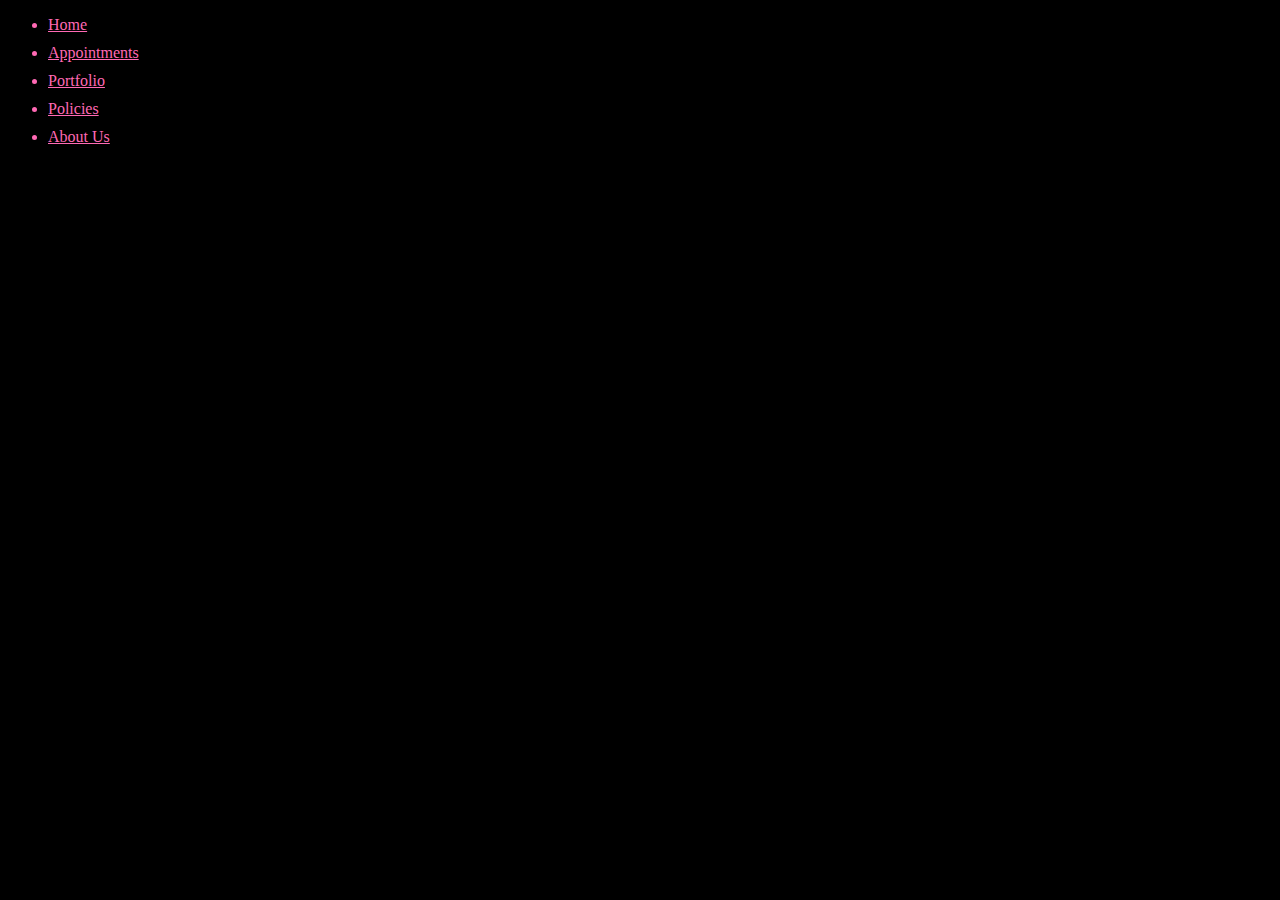
<file: Appointments.html>
<!doctype html>
<html lang="en">
  <head>
    <meta charset="utf-8">
    <meta name="viewport" content="width=device-width, initial-scale=1">
    <meta name="description" content="YOUR DESCRIPTION HERE">
    <meta name="author" content="YOUR NAME HERE">
    <title>Starter Template · Bootstrap v5.2</title>

    <!-- LOAD BOOTSTRAP CSS - DO NOT DELETE -->
        <link href="https://cdn.jsdelivr.net/npm/bootstrap@5.3.0-alpha1/dist/css/bootstrap.min.css" rel="stylesheet" integrity="sha384-GLhlTQ8iRABdZLl6O3oVMWSktQOp6b7In1Zl3/Jr59b6EGGoI1aFkw7cmDA6j6gD" crossorigin="anonymous">

    <!-- END LOADING BOOTSTRAP CSS -->


    <link href="style.css" rel="stylesheet">

     <ul class="nav">
              <li class="nav-item">
                <a class="nav-link active" aria-current="page" href="index.html">Home</a>
              </li>
              <li class="nav-item">
                <a class="nav-link" href="Appointments.html">Appointments</a>
              </li>
              <li class="nav-item">
                <a class="nav-link" href="Portfolio.html">Portfolio</a>
              </li>
              <li class="nav-item">
                <a class="nav-link" href="Policies.html">Policies</a>
              </li>
              <li class="nav-item">
                <a class="nav-link" href="Aboutus.html">About Us</a>
              </li>
            </ul>





















    <!-- LOAD BOOTSTRAP JAVASCRIPT - DO NOT DELETE -->
    <script src="https://cdn.jsdelivr.net/npm/bootstrap@5.3.0-alpha1/dist/js/bootstrap.bundle.min.js" integrity="sha384-w76AqPfDkMBDXo30jS1Sgez6pr3x5MlQ1ZAGC+nuZB+EYdgRZgiwxhTBTkF7CXvN" crossorigin="anonymous"></script>

<!-- END LOADING BOOTSTRAP JAVASCRIPT -->
      
  </body>
</html>
</file>
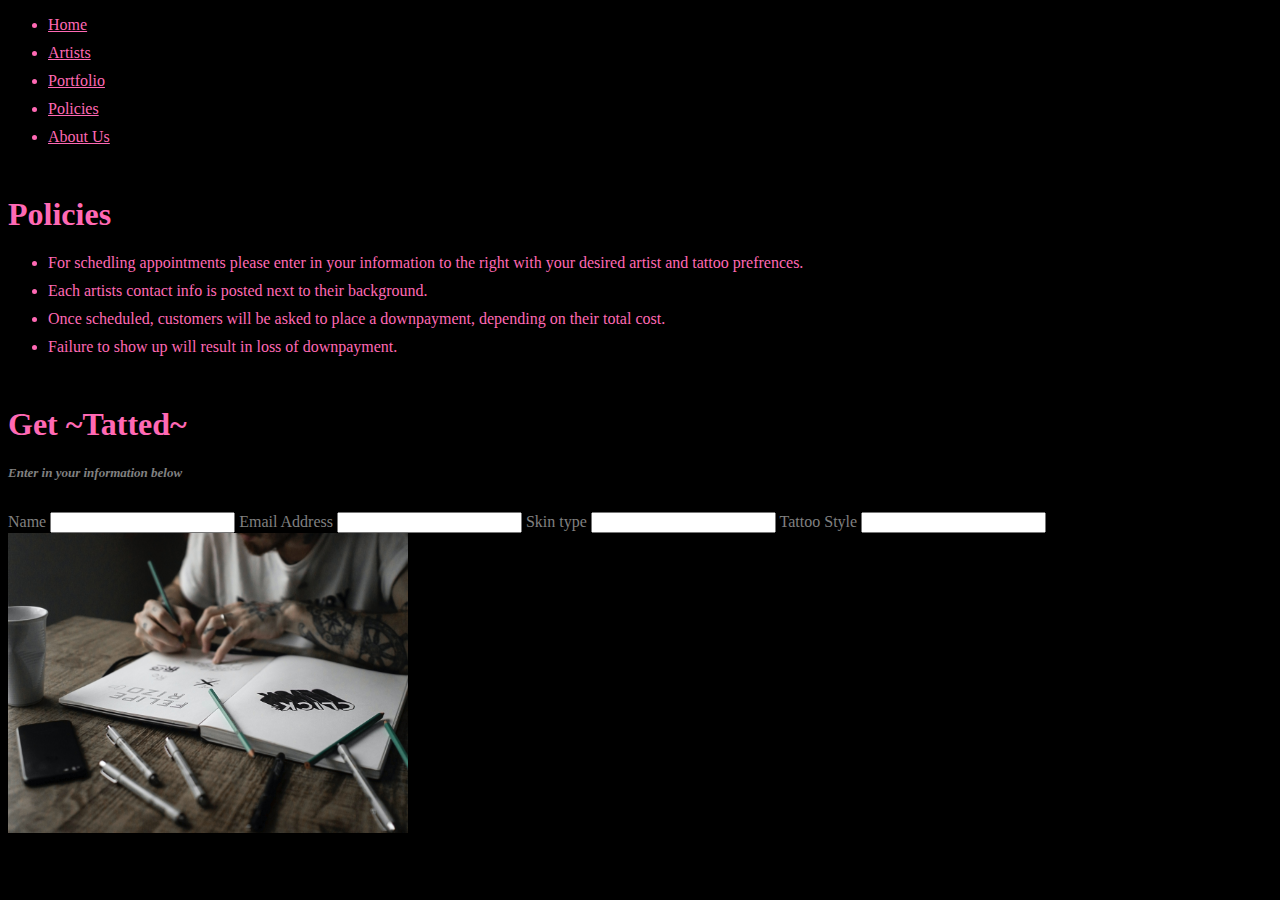
<file: Policies.html>
<!doctype html>
<html lang="en">
  <head>
    <meta charset="utf-8">
    <meta name="viewport" content="width=device-width, initial-scale=1">
    <meta name="description" content="YOUR DESCRIPTION HERE">
    <meta name="author" content="YOUR NAME HERE">
    <title>Starter Template · Bootstrap v5.2</title>

    <!-- LOAD BOOTSTRAP CSS - DO NOT DELETE -->
        <link href="https://cdn.jsdelivr.net/npm/bootstrap@5.3.0-alpha1/dist/css/bootstrap.min.css" rel="stylesheet" integrity="sha384-GLhlTQ8iRABdZLl6O3oVMWSktQOp6b7In1Zl3/Jr59b6EGGoI1aFkw7cmDA6j6gD" crossorigin="anonymous">

    <!-- END LOADING BOOTSTRAP CSS -->


    <link href="style.css" rel="stylesheet">

     <ul class="nav">
              <li class="nav-item">
                <a class="nav-link active" aria-current="page" href="index.html">Home</a>
              </li>
              <li class="nav-item">
                <a class="nav-link" href="Artists.html">Artists</a>
              </li>
              <li class="nav-item">
                <a class="nav-link" href="Portfolio.html">Portfolio</a>
              </li>
              <li class="nav-item">
                <a class="nav-link" href="Policies.html">Policies</a>
              </li>
              <li class="nav-item">
                <a class="nav-link" href="Aboutus.html">About Us</a>
              </li>
            </ul>

            <div class="container">
              <div class="row">
                <div class="col-md-6">
                <h1> Policies </h1>
                <ul>
                  <li> For schedling appointments please enter in your information to the right with your desired artist and tattoo prefrences. </li>
                  <li> Each artists contact info is posted next to their background. </li>
                  <li> Once scheduled, customers will be asked to place a downpayment, depending on their total cost.</li>
                  <li> Failure to show up will result in loss of downpayment.</li>
                </ul>
              </div>
            </div>
                </div>

              <div class="col-md-6">

                <h1> Get ~Tatted~</h1>
                <h2> Enter in your information below</h2>

                

                <label for="input-box1">Name</label>
                <input type="text" id="input-box">

                <label for="input-box2">Email Address</label>
                <input type="text" id="input-box">

                <label for="input-box3">Skin type</label>
                <input type="text" id="input-box">

                <label for="input-box4">Tattoo Style</label>
                <input type="text" id="input-box">
                   </div> 

                  
                  
               <div class="container">
                <div class="row">
                  <div class="col-md-5">
                    <img src="images/sketch2.jpg" alt="draw"
                    height="300"
                    width="400">
                  </div>
                </div>
              </div>
























    <!-- LOAD BOOTSTRAP JAVASCRIPT - DO NOT DELETE -->
    <script src="https://cdn.jsdelivr.net/npm/bootstrap@5.3.0-alpha1/dist/js/bootstrap.bundle.min.js" integrity="sha384-w76AqPfDkMBDXo30jS1Sgez6pr3x5MlQ1ZAGC+nuZB+EYdgRZgiwxhTBTkF7CXvN" crossorigin="anonymous"></script>

<!-- END LOADING BOOTSTRAP JAVASCRIPT -->
</file>
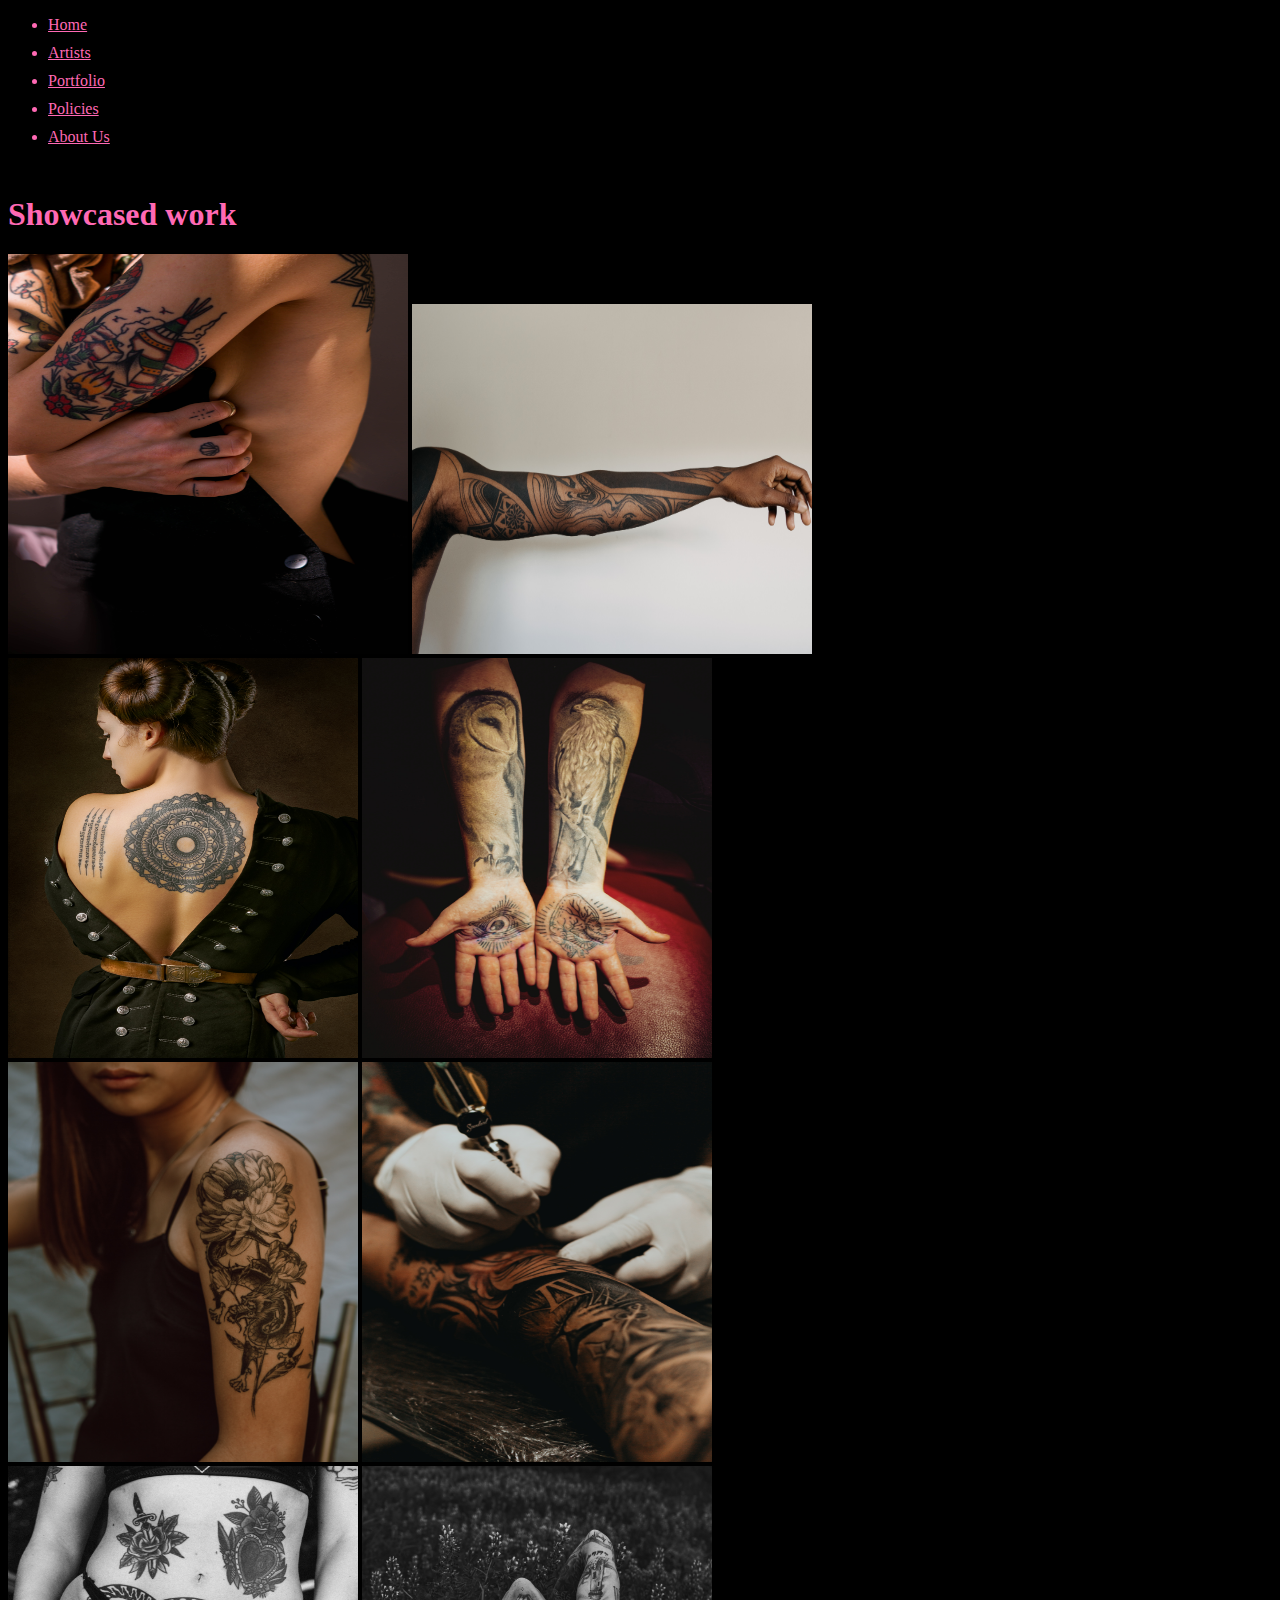
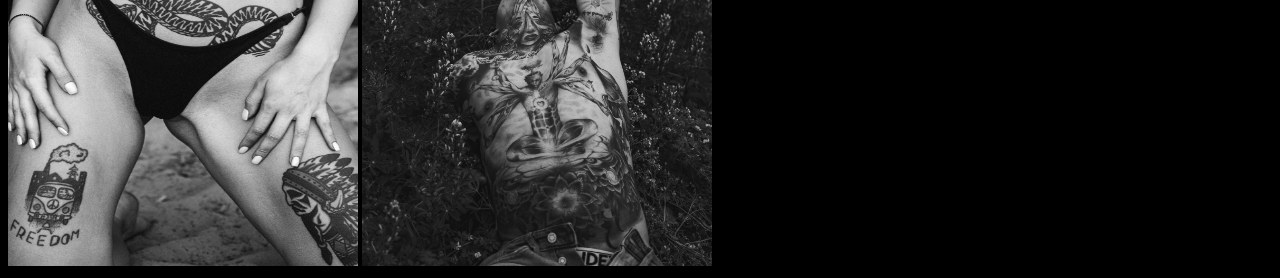
<file: Portfolio.html>
<!doctype html>
<html lang="en">
  <head>
    <meta charset="utf-8">
    <meta name="viewport" content="width=device-width, initial-scale=1">
    <meta name="description" content="YOUR DESCRIPTION HERE">
    <meta name="author" content="YOUR NAME HERE">
    <title>Starter Template · Bootstrap v5.2</title>

    <!-- LOAD BOOTSTRAP CSS - DO NOT DELETE -->
        <link href="https://cdn.jsdelivr.net/npm/bootstrap@5.3.0-alpha1/dist/css/bootstrap.min.css" rel="stylesheet" integrity="sha384-GLhlTQ8iRABdZLl6O3oVMWSktQOp6b7In1Zl3/Jr59b6EGGoI1aFkw7cmDA6j6gD" crossorigin="anonymous">

    <!-- END LOADING BOOTSTRAP CSS -->


    <link href="style.css" rel="stylesheet">

     <ul class="nav">
              <li class="nav-item">
                <a class="nav-link active" aria-current="page" href="index.html">Home</a>
              </li>
              <li class="nav-item">
                <a class="nav-link" href="Artists.html">Artists</a>
              </li>
              <li class="nav-item">
                <a class="nav-link" href="Portfolio.html">Portfolio</a>
              </li>
              <li class="nav-item">
                <a class="nav-link" href="Policies.html">Policies</a>
              </li>
              <li class="nav-item">
                <a class="nav-link" href="Aboutus.html">About Us</a>
              </li>
            </ul><!--end nav-->

             <div class ="container">
                    <div class="row">
                        <div class ="col-md-7">
                          <h1> Showcased work</h1>
                        
                            </div><!--end header-->
                          
                          <div class ="container">
                    <div class="row">
                        <div class ="col-md-3">
                          <img src="images/colorarmtat.jpg" alt="arm"
                          height="400"
                          width="400">
                          <img src="images/longarm.jpg" alt="arm"
                          height="350"
                          width="400">

                        </div><!--end row-->
                          

               <div class="col-md-3">
                <img src="images/backtat.jpg" alt="back"
                          height="400"
                          width="350">
                          <img src="images/owltat.jpg" alt="owl"
                          height="400"
                          width="350">

                        </div><!--end row-->

                        <div class="col-md-3">
                          <img src="images/flowersnake.jpg" alt="snake"
                          height="400"
                          width="350">
                          <img src="images/tattooing.jpg" alt="random"
                          height="400"
                          width="350">
                        </div><!--end row-->

                        <div class="col-md-3">
                          <img src="images/bodytat.jpg" alt="body"
                          height="400"
                          width="350">
                          <img src="images/fieldtat.jpg" alt="field"
                          height="400"
                          width="350">
                        </div><!--end image-->


























    <!-- LOAD BOOTSTRAP JAVASCRIPT - DO NOT DELETE -->
    <script src="https://cdn.jsdelivr.net/npm/bootstrap@5.3.0-alpha1/dist/js/bootstrap.bundle.min.js" integrity="sha384-w76AqPfDkMBDXo30jS1Sgez6pr3x5MlQ1ZAGC+nuZB+EYdgRZgiwxhTBTkF7CXvN" crossorigin="anonymous"></script>

<!-- END LOADING BOOTSTRAP JAVASCRIPT -->
</file>
<file: style.css>
body{background-color: black;
     }
     h1 {color: hotpink;
         }
     .nav-pills .nav-link.active, .nav-pills .show>.nav-link {
    color: #fe68b4;
    background-color: #cdbacc;}

    .nav-link {color: hotpink;}

    h1{font-family: 'Lobster Two', cursive;
        margin-top:50px;}
        li{ margin-top:10px; }

    h2{color: gray;
    font-size: small;
        font-style: italic;}

        h3{margin-top:60px;
             font-family: 'Roboto Slab', serif;}

    .nav-link:hover {
    color: #f8f9fa;}

    nav-pills .nav-link.active, .nav-pills .show>.nav-link {background-color: #b29bb3;}
    nav {font-family: 'Roboto Slab', serif;}
   
    h3 {color: hotpink; 
        font-style: italic;
        }
        li{color: hotpink;}

            h4{color:gray;
                font-size: medium;
                margin-top: 50px;
            font-family: 'Roboto Slab', serif;} 

                h5{color:gray;
                font-size: medium;
                margin-top: 100px;
            font-family: 'Roboto Slab', serif;} 
           
            h3{margin-top:60px;}

            .navbar{background-color: white;
                   }
                   p{border-style }

                   label{color:gray;}
                   label,input {margin-top:20px}
</file>
